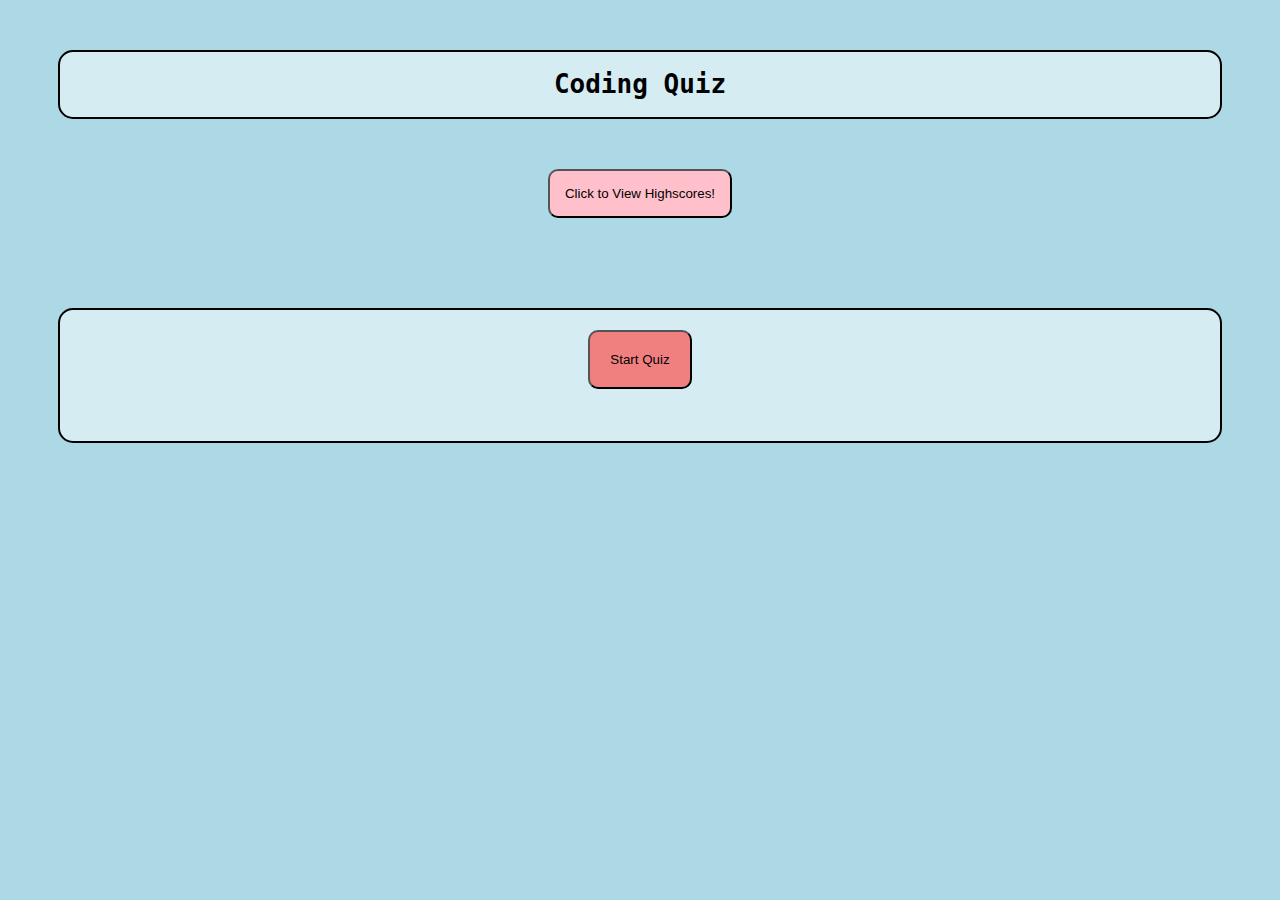
<file: index.html>
<!DOCTYPE html>
<html lang="en">
<head>
    <meta charset="UTF-8">
    <meta http-equiv="X-UA-Compatible" content="IE=edge">
    <meta name="viewport" content="width=device-width, initial-scale=1.0">
    <link rel= "stylesheet" href="assets/css/style.css">
    <title>Coding Quiz</title>
</head>
<body>
    <header>
        <h1>Coding Quiz</h1>
    </header>
    <main>
        <div class = "hsBtn">
            <button onclick = "window.location.href='highscores.html'" id = "hsBtn">Click to View Highscores!</button>
        </div>
        <div class = timerDiv>
            <button id = "timer" class = "hidden"></button>
        </div>
        <div  id= "checkQuestion" class = "timerDiv">
        </div>

        <section class = questionDiv id = "questionDiv">
            <div class = "btnDiv" id = "btnDiv" >
                <button class = "btn" id = "btn"> Start Quiz</button>
            </div>
            <div >
                <h2 class = question-Title> </h2>
            </div>

            <div class="answerDiv">

            </div>
        </section>
        <section >
            <div  class = "hidden" id = "hsDiv" >
                <table id = "hsList">
                    <tr>
                        <th >Initials</th>
                        <th >Score</th>
                    </tr>
                    <tr>
                        <td id ="hsInitials"></td>
                        <td id ="hsScore"></td>
                    </tr>
                </table>
                <div class = "hsForm">
                    <input id = "initials" placeholder="Input your iniitals"/>
                    <button id ="saveBtn">Save Highscore</button>
                    
                </div>

            </div>


    </section>

    </main>

    <script src= "assets/js/game.js"></script>

</body>
</html>
</file>
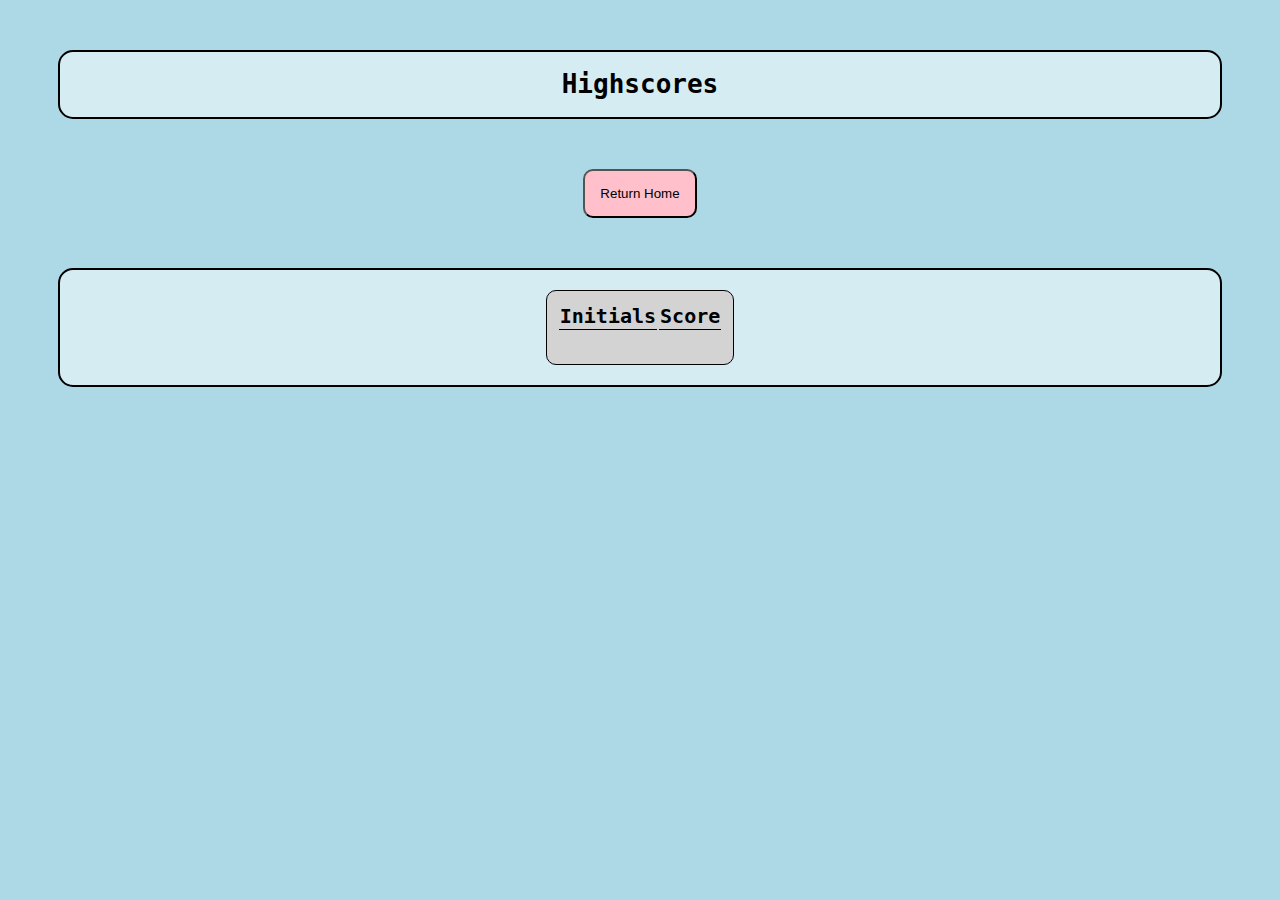
<file: highscores.html>
<!DOCTYPE html>
<html lang="en">
<head>
    <meta charset="UTF-8">
    <meta http-equiv="X-UA-Compatible" content="IE=edge">
    <meta name="viewport" content="width=device-width, initial-scale=1.0">
    <link rel ="stylesheet" href="assets/css/style.css">
    <title>Document</title>
</head>
<body class = "hero">
    <header>
        <h1>
            Highscores
        </h1>
    </header>
    <main>
        <div  id = "homeBtn">
            <button onclick = "window.location.href='index.html'">Return Home</button>
        </div>
        <section >
            <div  id = "hsDiv" class = "hsPage" >
                <table id = "hsList">
                    <tr>
                        <th >Initials</th>
                        <th >Score</th>
                    </tr>
                    <tr>
                        <td id ="hsInitials"></td>
                        <td id ="hsScore"></td>
                    </tr>
                </table>
                <div class = "hsForm" id = "hsFormPage">
                    <input id = "initials" placeholder="Input your iniitals"/>
                    <button id ="saveBtn">Save Highscore</button>
                    
                </div>

            </div>


    </section>
    </main>
    <script src="assets/js/highscores.js"></script>
</body>
</html>
</file>
<file: assets/css/style.css>
:root {
    --color1: rgba(255, 255, 255, .5)
}
body {
    background-color: lightblue;
    font-family: monospace;
}


header {
    display: flex;
    justify-content: center;
    background-color:var(--color1);
    border: solid 2px black;
    margin: 50px;
    border-radius: 15px;

}
.hsBtn {
    display: flex;
    justify-content: center;
}
#hsBtn {
    background-color: pink;
    padding: 15px;
    border-radius: 10px;

}
#hsBtn:hover {
    background-color: red;
}

main {
    justify-content: center;
}
.timer {
    display:flex;
    justify-content: center;
    background-color:var(--color1);
    border: solid 2px black;
    border-radius: 15px;
    flex: .25;
    padding: 10px;

}

.timerDiv {
    display:flex;
    justify-content: center;
    padding: 10px;

}
.btnDiv {
    display: flex;
    justify-content: center;
}
.btn {
    background-color: lightcoral;
    border-radius: 10px;
    justify-content: center;
    padding: 20px;
}
.btn:hover {
    background-color: white;
}
.questionDiv {
    border: solid 2px black;
    margin: 50px;
    padding: 20px;
    border-radius: 15px;
    background-color: rgba(255, 255, 255, .5)
}
.hsDiv {
    display:flex;
    justify-content: center;
    border: solid 2px black;
    margin: 50px;
    padding: 20px;
    border-radius: 15px;
    background-color: rgba(255, 255, 255, .5)
}
.hsPage {
    display:flex;
    justify-content: center;
    border: solid 2px black;
    margin: 50px;
    padding: 20px;
    border-radius: 15px;
    background-color: rgba(255, 255, 255, .5)
}

.hidden {
    display:none;
}

.question-Title {
    display:flex;
    justify-content: center;
    width: 100%;
    flex-wrap: wrap;
 
}
.answerDiv {
    display: flex;
    flex-direction: column;
    width: 100%;
}
.answerDiv button {
    padding: 10px;
    margin: 2px;
    background-color: pink;
    border-radius: 10px;
}
.answerDiv button:hover {
    background-color: white;
}
#checkQuestion {
    font-size: 25px;
    color: red;
}
#homeBtn {
    display: flex;
    justify-content: center;

}
#homeBtn button {
    background-color: pink;
    padding: 15px;
    border-radius: 10px;
}
#hsFormPage {
    display: none;
}
table {
    display: flex;
    justify-content: center;
    padding: 10px;
    border: 1px solid black;
    font-size: 20px;
    border-radius: 10px;
    background-color: lightgray;
}
table th {
    border-bottom: 1px solid black;
}
table td {
    padding: 10px;
}
</file>
